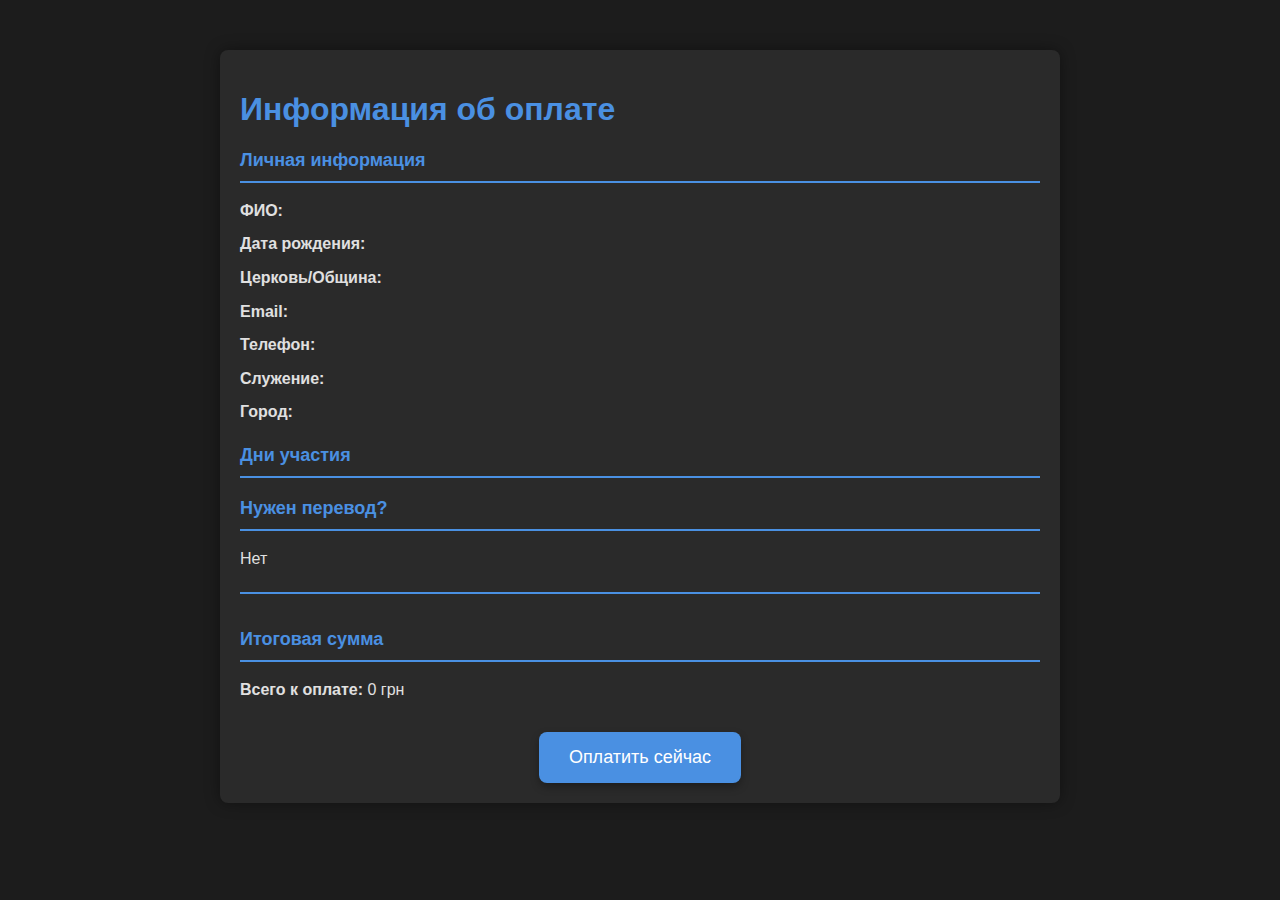
<file: oplata.html>
<!DOCTYPE html>
<html lang="ru">
<head>
    <meta charset="UTF-8">
    <meta name="viewport" content="width=device-width, initial-scale=1.0">
    <title>Оплата Ретрит 2025</title>
    <link rel="stylesheet" href="oplata.css">
</head>
<body>
    <div class="container">
        <h1>Информация об оплате</h1>

        <section class="info-section">
            <h2>Личная информация</h2>
            <p><strong>ФИО:</strong> <span id="fullName"></span></p>
            <p><strong>Дата рождения:</strong> <span id="birthDate"></span></p>
            <p><strong>Церковь/Община:</strong> <span id="church"></span></p>
            <p><strong>Email:</strong> <span id="email"></span></p>
            <p><strong>Телефон:</strong> <span id="phone"></span></p>
            <p><strong>Служение:</strong> <span id="service"></span></p>
            <p><strong>Город:</strong> <span id="city"></span></p>
        </section>

        <section class="info-section">
            <h2>Дни участия</h2>
            <ul id="sessionsList"></ul>
        </section>

        <section class="info-section">
            <h2>Нужен перевод?</h2>
            <p id="translation"></p>
        </section>

        <section class="info-section total-cost">
            <h2>Итоговая сумма</h2>
            <p><strong>Всего к оплате:</strong> <span id="totalCost"></span> грн</p>
        </section>

        <div class="button-container">
            <button id="payNowButton" class="pay-button">Оплатить сейчас</button>
        </div>
    </div>

    <!-- Modal -->
    <div id="paymentModal" class="modal">
        <div class="modal-content">
            <span class="close-button">&times;</span>
            <div class="modal-header">
                <h2>Выберите способ оплаты</h2>
            </div>
            <div class="modal-body">
                <button class="payment-button" id="cashPaymentButton">Оплата наличными</button>
                <button class="payment-button" id="cardPaymentButton">Оплата картой</button>
            </div>
            <div class="modal-footer hidden" id="qrCodeContainer">
                <h3>QR Code для оплаты наличными</h3>
                <img id="qrCode" alt="QR Code" />
                <p>Пожалуйста, сохраните этот QR код и покажите его на регистрации.</p>
                <p><strong>Статус:</strong> Ожидается оплата</p>
            </div>
        </div>
    </div>

    <script src="oplata.js" defer></script>
</body>
</html>
</file>
<file: oplata.css>
/* Общие стили */
body {
    font-family: Arial, sans-serif;
    background-color: #1c1c1c;
    color: #e0e0e0;
    margin: 0;
    padding: 0;
}

.container {
    width: 90%;
    max-width: 800px;
    margin: 50px auto;
    background-color: #2a2a2a;
    padding: 20px;
    border-radius: 8px;
    box-shadow: 0 0 15px rgba(0, 0, 0, 0.4);
}

h1, h2 {
    color: #4a90e2;
}

.info-section {
    margin-bottom: 20px;
}

.info-section h2 {
    font-size: 18px;
    color: #4a90e2;
    border-bottom: 2px solid #4a90e2;
    padding-bottom: 10px;
    margin-bottom: 15px;
}

.info-section p, .info-section ul {
    font-size: 16px;
    color: #e0e0e0;
    line-height: 1.6;
    margin: 8px 0;
}

.info-section ul {
    list-style-type: none;
    padding: 0;
}

.total-cost {
    border-top: 2px solid #4a90e2;
    padding-top: 20px;
}

.button-container {
    text-align: center;
    margin-top: 30px;
}

.pay-button {
    background-color: #4a90e2;
    color: #fff;
    border: none;
    padding: 15px 30px;
    font-size: 18px;
    border-radius: 8px;
    cursor: pointer;
    transition: background-color 0.3s, transform 0.2s;
    box-shadow: 0 4px 8px rgba(0, 0, 0, 0.3);
}

.pay-button:hover {
    background-color: #357ABD;
    transform: scale(1.02);
}

/* Стили модального окна */
.modal {
    display: none;
    position: fixed;
    z-index: 1000;
    left: 0;
    top: 0;
    width: 100%;
    height: 100%;
    background-color: rgba(0, 0, 0, 0.8);
    overflow: auto;
}

.modal-content {
    background-color: #2c2c2c;
    margin: 5% auto;
    padding: 30px;
    border-radius: 12px;
    width: 90%;
    max-width: 600px;
    color: #f0f0f0;
    text-align: center;
    position: relative;
    box-shadow: 0 6px 12px rgba(0, 0, 0, 0.5);
    transition: opacity 0.3s;
    opacity: 0;
}

.modal-content.show {
    opacity: 1;
}

.close-button {
    color: #f0f0f0;
    float: right;
    font-size: 28px;
    cursor: pointer;
    transition: color 0.3s;
}

.close-button:hover {
    color: #4a90e2;
}

.modal-header h2 {
    margin: 0;
    font-size: 24px;
    color: #4a90e2;
}

.modal-body {
    font-size: 16px;
    color: #f0f0f0;
    line-height: 1.6;
}

.modal-footer {
    margin-top: 20px;
}

.payment-button {
    background: linear-gradient(45deg, #4a90e2, #357ABD);
    color: #fff;
    border: none;
    padding: 15px 25px;
    font-size: 18px;
    border-radius: 8px;
    cursor: pointer;
    transition: background 0.3s, transform 0.2s;
    margin: 10px;
    box-shadow: 0 4px 8px rgba(0, 0, 0, 0.3);
}

.payment-button:hover {
    background: linear-gradient(45deg, #357ABD, #4a90e2);
    transform: scale(1.05);
}

.hidden {
    display: none;
}

#qrCodeContainer {
    margin: 20px 0;
    background-color: #fff;
    padding: 20px;
    border-radius: 10px;
    color: #000;
    text-align: center;
    box-shadow: 0 4px 8px rgba(0, 0, 0, 0.3);
}

#qrCode {
    max-width: 100%;
    height: auto;
    margin-top: 10px;
    border: 3px solid #4a90e2;
    padding: 10px;
    border-radius: 8px;
}
</file>
